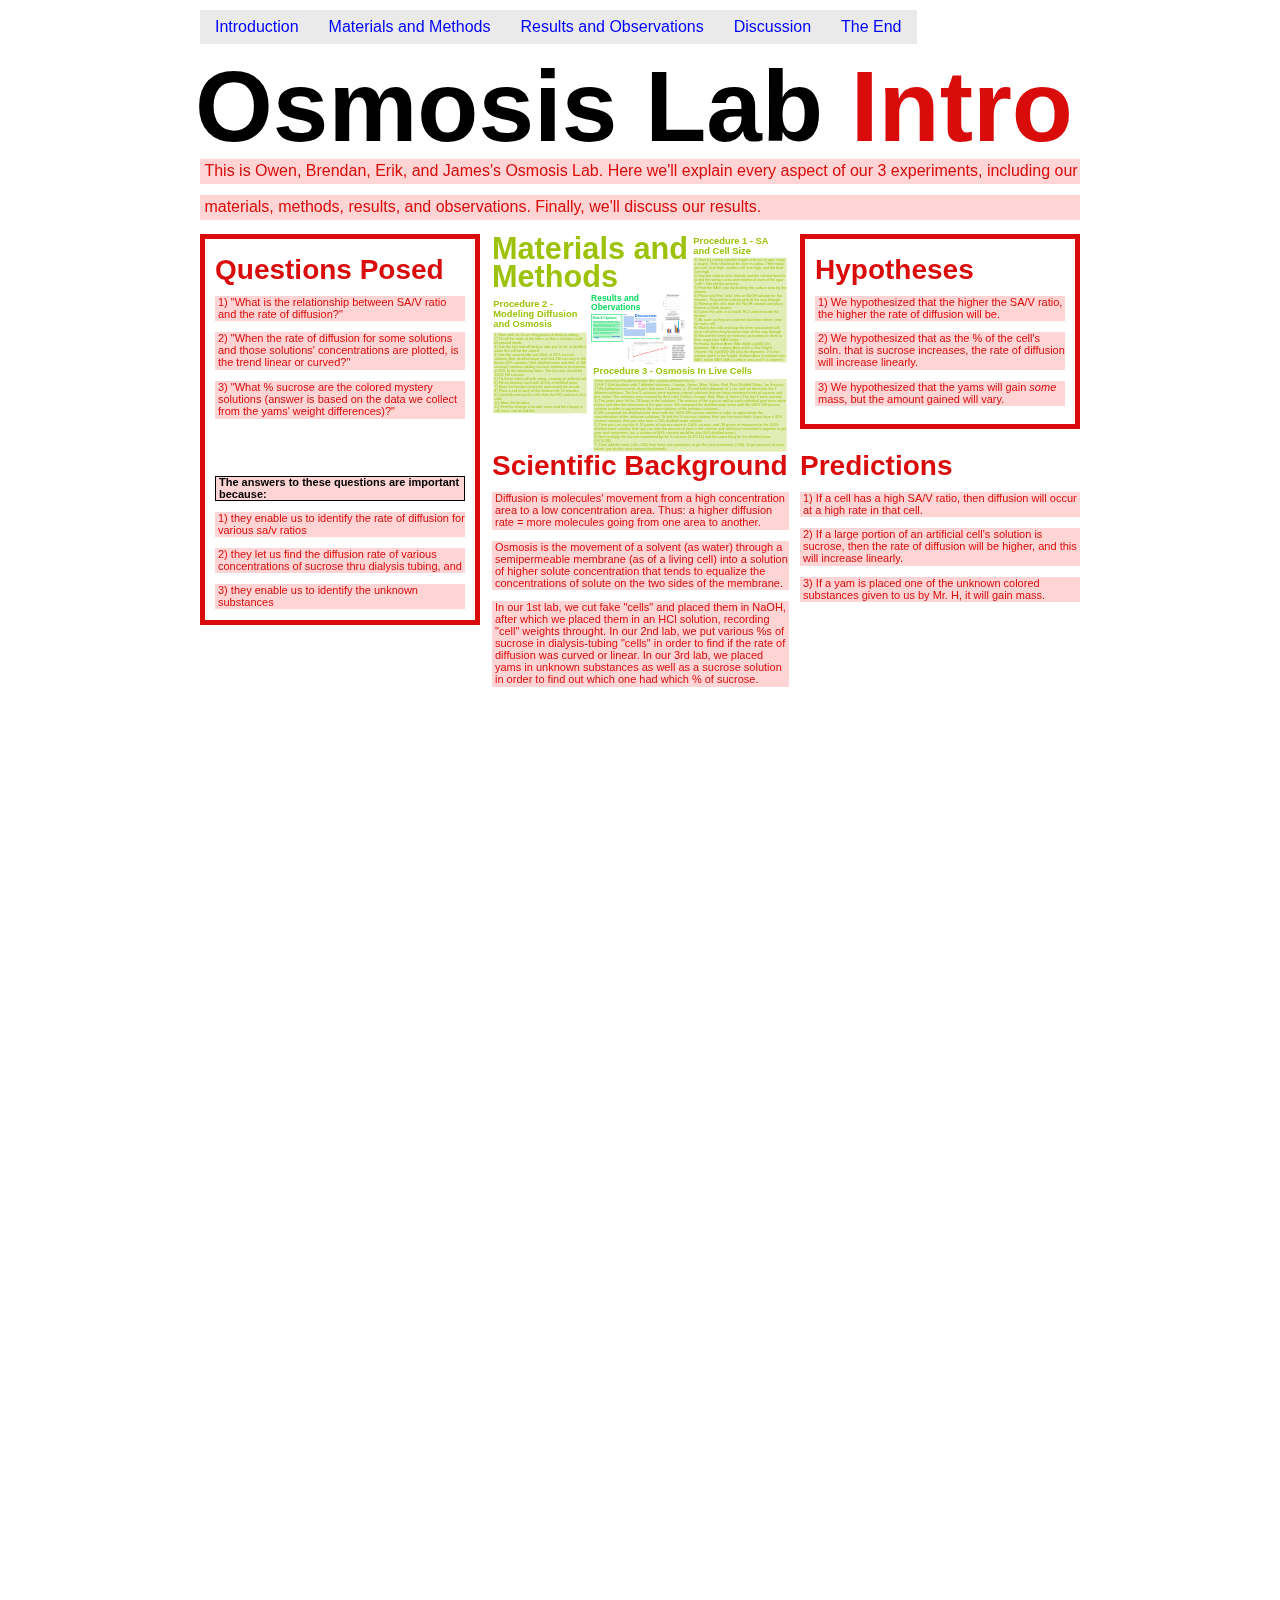
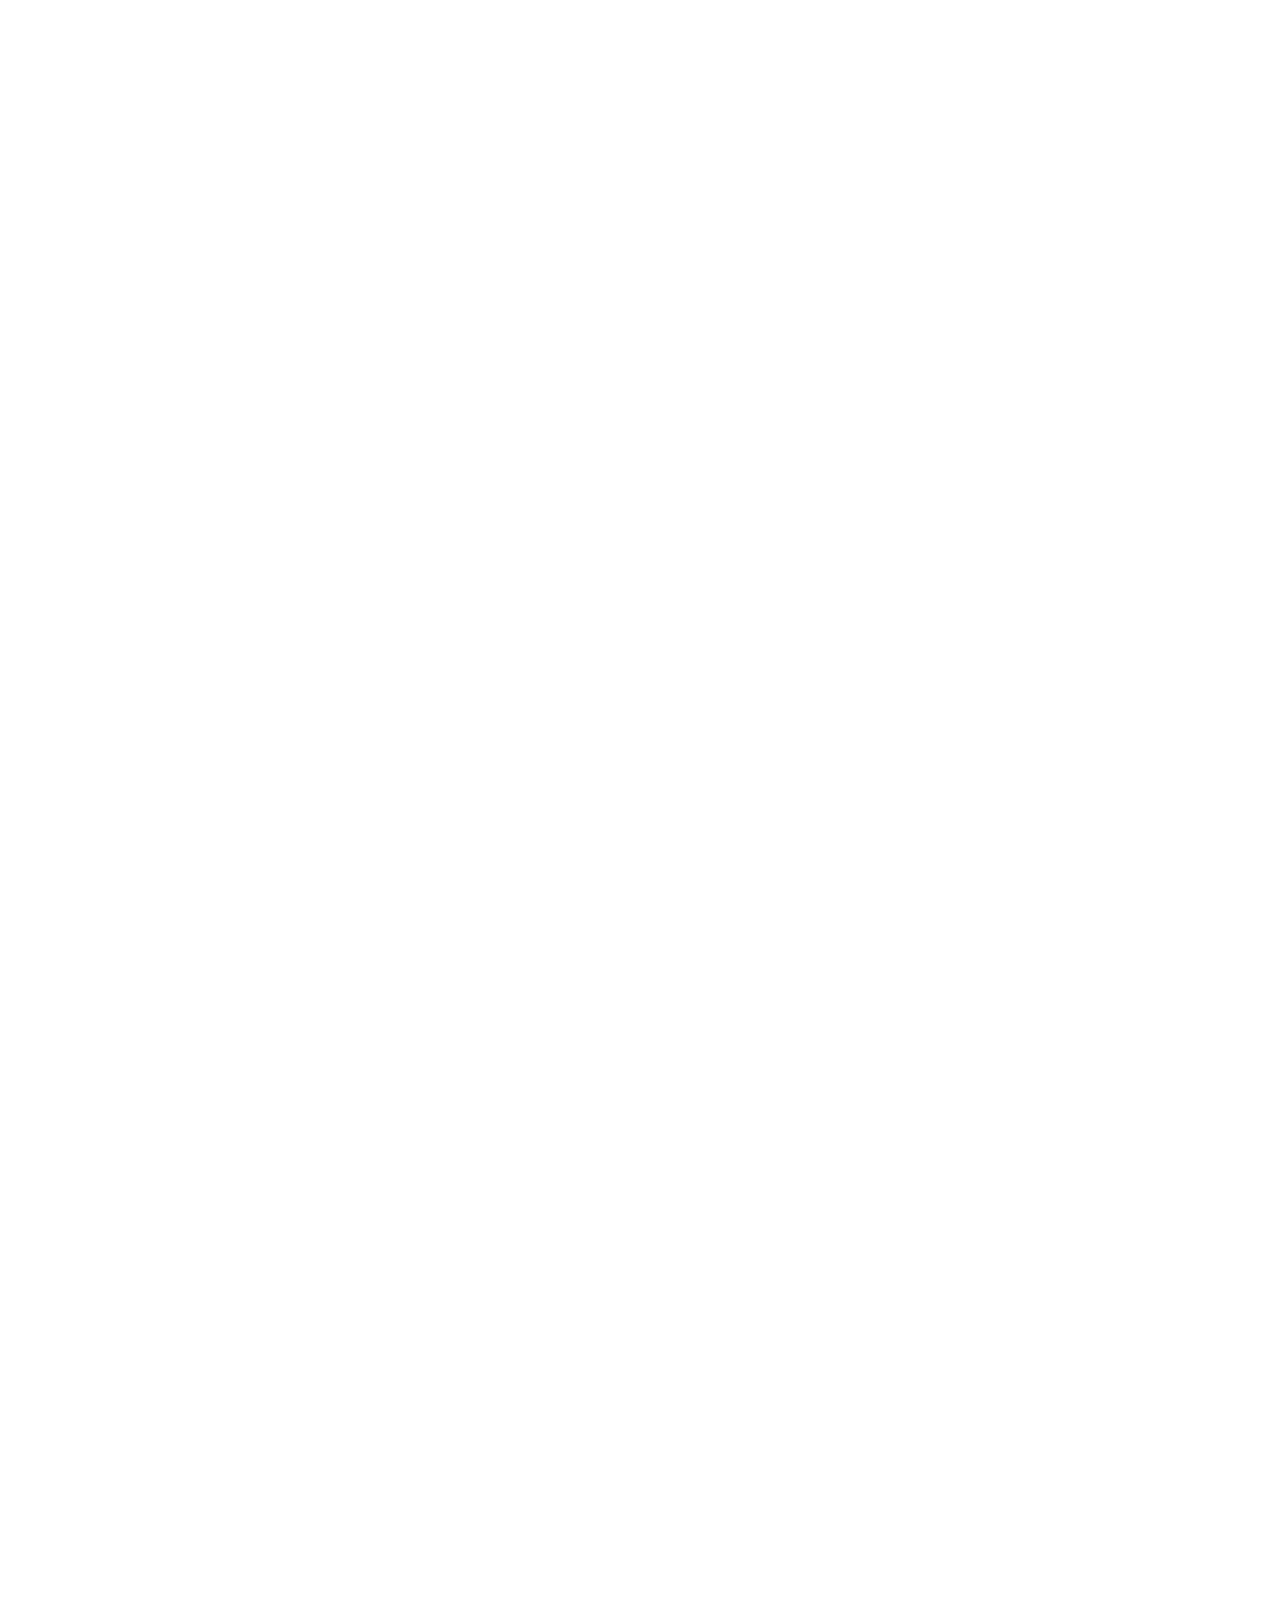
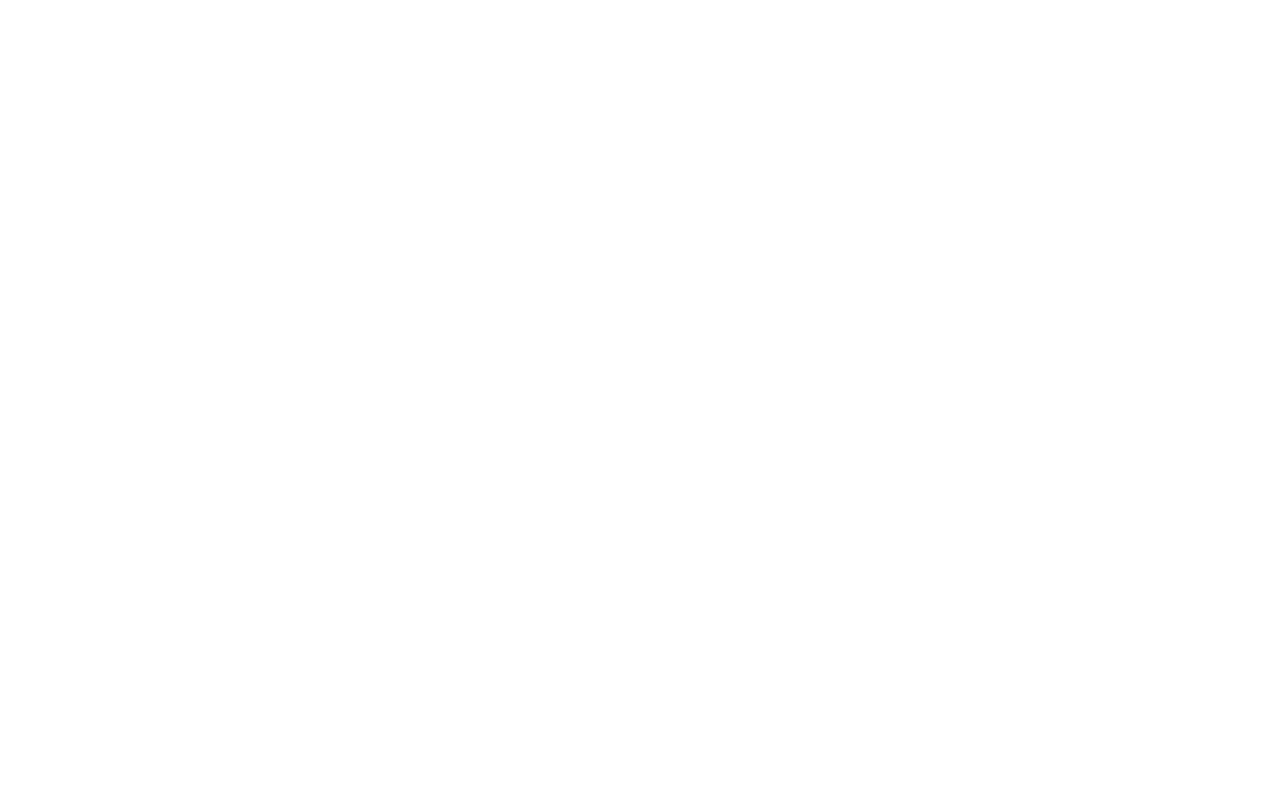
<file: index.html>
<!DOCTYPE html>
<html lang="en">
   <head>
      <meta charset="utf-8" />
      <title>Owen, Erik, James, and Brendan's Osmosis Lab</title>
      <meta name="viewport" content="width=device-width, initial-scale=1.0" />
      <meta name="description" content="" />
      <meta name="author" content="" />
      <link rel="shortcut icon" href="favicon.png">
      <!-- start Mixpanel --><script type="text/javascript">(function(e,b){if(!b.__SV){var a,f,i,g;window.mixpanel=b;a=e.createElement("script");a.type="text/javascript";a.async=!0;a.src=("https:"===e.location.protocol?"https:":"http:")+'//cdn.mxpnl.com/libs/mixpanel-2.2.min.js';f=e.getElementsByTagName("script")[0];f.parentNode.insertBefore(a,f);b._i=[];b.init=function(a,e,d){function f(b,h){var a=h.split(".");2==a.length&&(b=b[a[0]],h=a[1]);b[h]=function(){b.push([h].concat(Array.prototype.slice.call(arguments,0)))}}var c=b;"undefined"!==
typeof d?c=b[d]=[]:d="mixpanel";c.people=c.people||[];c.toString=function(b){var a="mixpanel";"mixpanel"!==d&&(a+="."+d);b||(a+=" (stub)");return a};c.people.toString=function(){return c.toString(1)+".people (stub)"};i="disable track track_pageview track_links track_forms register register_once alias unregister identify name_tag set_config people.set people.increment people.append people.track_charge".split(" ");for(g=0;g<i.length;g++)f(c,i[g]);b._i.push([a,e,d])};b.__SV=1.2}})(document,window.mixpanel||
[]);
mixpanel.init("65f6360c5014d74f7ea1c103a82c63f0");</script><!-- end Mixpanel -->
<script src="//ajax.googleapis.com/ajax/libs/jquery/1.8.0/jquery.min.js" type="text/javascript"></script>
      <style media="screen">
         html {
          font-weight: normal;
         }
         body {
         font-family: Arial, sans-serif;
         margin: 0;
         padding: 0;
         font-weight: 100 !important;
         }
         section, header {
         display: block;
         }
         #container {
         position: relative;
         width: 900px;
         margin: 10px auto;
         }
         section {
         width: 900px;
         height: 540px;
         margin-bottom: 80px;
         position: relative;
         z-index: 1;
         }
         #grid {
         width: 900px;
         height: 540px;
         position: absolute;
         display: none;
         }
         #grid div {
         float: left;
         width: 99px;
         height: 59px;
         border-left: 1px solid #DDD;
         border-bottom: 1px solid #DDD;
         }
         #grid .target {
         width: 300px;
         height: 180px;
         background: hsla( 0, 100%, 50%, 0.2 );
         position: absolute;
         left: 300px;
         top: 180px;
         }
         h1, h2, p {
         margin: 0 0 15px;
         }
         section header {
         padding: 0 10px;
         }
         section h2 {
         font-size: 28px;
         line-height: 30px;
         }
         p {
         background: hsla( 0, 0%, 0%, 0.3 );
         height: 15px;
         }
         .w3, .w6 { 
         position: absolute;
         margin: 0 10px;
         padding-top: 15px;
         }
         .w3 { width: 280px; }
         .w3.box { width: 250px; }
         .h3.box { height: 150px; }
         .h3.box .img { line-height: 150px; }
         .h6.box { height: 315px; }
         .h6.box .img { line-height: 315px; }
         .w6 { width: 580px; }
         .w6.box { width: 550px; }
         .x3 { left: 300px; }
         .x6 { left: 600px; }
         .y3 { top: 180px; }
         .y6 { top: 360px; }
         .box {
         padding-top: 0;
         border: 5px solid;
         padding: 10px;
         }
         .img {
         background: hsla( 0, 0%, 0%, 0.3 );
         color: white;
         text-align: center;
         height: 100%;
         font-size: 100px;
         }
         /* nav */
         #nav {
         padding: 0;
         margin: 0 auto 10px;
         overflow: auto;
         width: 880px;
         position: relative;
         z-index: 100;
         }
         #nav li {
         list-style: none;
         float: left;
         }
         #nav li a {
         text-decoration: none;
         display: block;
         background: #EEF;
         background: hsla( 0, 0%, 90%, 0.85 );
         color: blue;
         padding: 8px 15px;
         }
         #nav li a:hover {
         background: red;
         color: white;
         }
         /* Section-specific layout */
         #level-one h1 {
         font-size: 100px;
         line-height: 105px;
         }
         #level-two header,
         #level-three header,
         #level-four header { padding-top: 0;}
         #level-two h1 {
         line-height: 85px;
         font-size: 92px;
         }
         #level-three header,
         #level-four header { padding: 0;}
         #level-three h1 {
         font-size: 150px;
         line-height: 180px;
         }
         #level-four h1 {
         font-size: 110px;
         line-height: 105px;
         }
         #level-five h1 {
         font-size: 160px;
         line-height: 180px;
         }
         /* Section colors */
         #level-one { color: hsl( 0, 90%, 45% ); }
         #level-one p, #level-one .img { background: rgba(255, 0, 0, 0.17); }
         #level-two { color: hsl( 72, 90%, 40% ); }
         #level-two p, #level-two .img { background: hsla( 72, 90%, 40%, 0.3 ); }
         #level-three { color: hsl( 144, 90%, 45% ); }
         #level-three p, #level-three .img { background: hsla( 144, 90%, 45%, 0.3 ); }
         #level-four { color: hsl( 216, 90%, 45% ); }
         #level-four p, #level-four .img { background: hsla( 216, 90%, 45%, 0.3 ); }
         #level-five { color: hsl( 288, 90%, 45% ); }
         #level-five p, #level-five .img { background: hsla( 288, 90%, 45%, 0.3 ); }
         /* step 2 */
         .csstransforms #content {
         position: absolute;
         width: 900px;
         height: 540px;
         }
         .csstransforms section {
         position: absolute;
         }
         .csstransforms #level-two {
         -webkit-transform: scale(0.3333);
         -moz-transform: scale(0.3333);
         -o-transform: scale(0.3333);
         transform: scale(0.3333);
         }
         .csstransforms #level-three {
         -webkit-transform: scale(0.1111);
         -moz-transform: scale(0.1111);
         -o-transform: scale(0.1111);
         transform: scale(0.1111);
         }
         .csstransforms #level-four {
         -webkit-transform: scale(0.037);
         -moz-transform: scale(0.037);
         -o-transform: scale(0.037);
         transform: scale(0.037);
         }
         .csstransforms #level-five {
         -webkit-transform: scale(0.0123456);
         -moz-transform: scale(0.0123456);
         -o-transform: scale(0.0123456);
         transform: scale(0.0123456);
         }
         /* step 3 */
         /* set arbitrary height on proxy scroller */
         .csstransforms #scroller { height: 4000px; }
         /* prevent content from scrolling */
         .csstransforms #wrap { 
         position: fixed; 
         width: 100%;
         }
         /* step 4 */
         .csstransitions #content.transitions-enabled {
         -webkit-transition: -webkit-transform .3s;
         -moz-transition:    -moz-transform 1s;
         -o-transition:      -o-transform 1s;
         transition:         transform 1s;
         }
         #nav li a.current {
         background: blue;
         color: white;
         }
         p {
          font-size: 11px;
          line-height: 12px;
          padding-left: 3px;
          margin-top: -4px;
          height: 25px;
         }
         .red {
          color: rgb(172, 58, 58);
         }
         h2 {
          margin-top: 6px;
         }
         .ns {
          font-size: 16px;
          line-height: 24px;
          padding-left: 0px;
         }
         .smallheader {
            font-weight: bold !important;
            color: rgb(0, 0, 0);
            border: 1px solid;
            background-color: rgb(255, 255, 255);
            height: 23px;
            line-height: 11.5px;
         }
      </style>
      <script>
         /* Modernizr custom build of 1.7: csstransforms | csstransitions | iepp */
         window.Modernizr=function(a,b,c){function G(){}function F(a,b){var c=a.charAt(0).toUpperCase()+a.substr(1),d=(a+" "+p.join(c+" ")+c).split(" ");return!!E(d,b)}function E(a,b){for(var d in a)if(k[a[d]]!==c&&(!b||b(a[d],j)))return!0}function D(a,b){return(""+a).indexOf(b)!==-1}function C(a,b){return typeof a===b}function B(a,b){return A(o.join(a+";")+(b||""))}function A(a){k.cssText=a}var d="1.7",e={},f=!0,g=b.documentElement,h=b.head||b.getElementsByTagName("head")[0],i="modernizr",j=b.createElement(i),k=j.style,l=b.createElement("input"),m=":)",n=Object.prototype.toString,o=" -webkit- -moz- -o- -ms- -khtml- ".split(" "),p="Webkit Moz O ms Khtml".split(" "),q={svg:"http://www.w3.org/2000/svg"},r={},s={},t={},u=[],v,w=function(a){var c=b.createElement("style"),d=b.createElement("div"),e;c.textContent=a+"{#modernizr{height:3px}}",h.appendChild(c),d.id="modernizr",g.appendChild(d),e=d.offsetHeight===3,c.parentNode.removeChild(c),d.parentNode.removeChild(d);return!!e},x=function(){function d(d,e){e=e||b.createElement(a[d]||"div");var f=(d="on"+d)in e;f||(e.setAttribute||(e=b.createElement("div")),e.setAttribute&&e.removeAttribute&&(e.setAttribute(d,""),f=C(e[d],"function"),C(e[d],c)||(e[d]=c),e.removeAttribute(d))),e=null;return f}var a={select:"input",change:"input",submit:"form",reset:"form",error:"img",load:"img",abort:"img"};return d}(),y=({}).hasOwnProperty,z;C(y,c)||C(y.call,c)?z=function(a,b){return b in a&&C(a.constructor.prototype[b],c)}:z=function(a,b){return y.call(a,b)},r.csstransforms=function(){return!!E(["transformProperty","WebkitTransform","MozTransform","OTransform","msTransform"])},r.csstransitions=function(){return F("transitionProperty")};for(var H in r)z(r,H)&&(v=H.toLowerCase(),e[v]=r[H](),u.push((e[v]?"":"no-")+v));e.input||G(),e.crosswindowmessaging=e.postmessage,e.historymanagement=e.history,e.addTest=function(a,b){a=a.toLowerCase();if(!e[a]){b=!!b(),g.className+=" "+(b?"":"no-")+a,e[a]=b;return e}},A(""),j=l=null,f&&a.attachEvent&&function(){var a=b.createElement("div");a.innerHTML="<elem></elem>";return a.childNodes.length!==1}()&&function(a,b){function p(a,b){var c=-1,d=a.length,e,f=[];while(++c<d)e=a[c],(b=e.media||b)!="screen"&&f.push(p(e.imports,b),e.cssText);return f.join("")}function o(a){var b=-1;while(++b<e)a.createElement(d[b])}var c="abbr|article|aside|audio|canvas|details|figcaption|figure|footer|header|hgroup|mark|meter|nav|output|progress|section|summary|time|video",d=c.split("|"),e=d.length,f=new RegExp("(^|\\s)("+c+")","gi"),g=new RegExp("<(/*)("+c+")","gi"),h=new RegExp("(^|[^\\n]*?\\s)("+c+")([^\\n]*)({[\\n\\w\\W]*?})","gi"),i=b.createDocumentFragment(),j=b.documentElement,k=j.firstChild,l=b.createElement("body"),m=b.createElement("style"),n;o(b),o(i),k.insertBefore(m,k.firstChild),m.media="print",a.attachEvent("onbeforeprint",function(){var a=-1,c=p(b.styleSheets,"all"),k=[],o;n=n||b.body;while((o=h.exec(c))!=null)k.push((o[1]+o[2]+o[3]).replace(f,"$1.iepp_$2")+o[4]);m.styleSheet.cssText=k.join("\n");while(++a<e){var q=b.getElementsByTagName(d[a]),r=q.length,s=-1;while(++s<r)q[s].className.indexOf("iepp_")<0&&(q[s].className+=" iepp_"+d[a])}i.appendChild(n),j.appendChild(l),l.className=n.className,l.innerHTML=n.innerHTML.replace(g,"<$1font")}),a.attachEvent("onafterprint",function(){l.innerHTML="",j.removeChild(l),j.appendChild(n),m.styleSheet.cssText=""})}(a,b),e._enableHTML5=f,e._version=d,g.className=g.className.replace(/\bno-js\b/,"")+" js "+u.join(" ");return e}(this,this.document);
         
         (function(){
         
           // only proceed if CSS transforms are supported
           if ( !Modernizr.csstransforms ) {
             return;
           }
         
           // the constructor that will do all the work
           function Zoomer( content, navLinks ) {
             // keep track of DOM
             this.content = content;
             this.navLinks = navLinks;
         
             // position of vertical scroll
             this.scrolled = 0;
             // zero-based number of sections
             this.levels = 4;
             // height of document
             this.docHeight = document.documentElement.offsetHeight;
             
             this.levelGuide = {
               '#level-one' : 0,
               '#level-two' : 1,
               '#level-three' : 2,
               '#level-four' : 3,
               '#level-five' : 4
             };
             
             // bind Zoomer to scroll event
             window.addEventListener( 'scroll', this, false);
             // bind Zoomer.click to nav item clicks
             for ( var i=0, len = this.navLinks.length; i < len; i++ ) {
               this.navLinks[i].addEventListener( 'click', this, false );
             }
           }
         
           // enables constructor to be used within event listener
           // like obj.addEventListener( eventName, this, false )
           Zoomer.prototype.handleEvent = function( event ) {
             if ( this[event.type] ) {
               this[event.type](event);
             }
           };
         
           // triggered every time window scrolls
           Zoomer.prototype.scroll = function( event ) {
             // normalize scroll value from 0 to 1
             this.scrolled = window.scrollY / ( this.docHeight - window.innerHeight );
         
             var scale = Math.pow( 3, this.scrolled * this.levels ),
                 transformValue = 'scale('+scale+')';
         
             this.content.style.WebkitTransform = transformValue;
             this.content.style.MozTransform = transformValue;
             this.content.style.OTransform = transformValue;
             this.content.style.transform = transformValue;
             
             // change current selection on nav
             this.currentLevel = Math.round( this.scrolled * this.levels );
         
             if ( this.currentLevel !== this.previousLevel ) {
               // remove previous currentNavItem
               if ( this.currentNavLink ) {
                 this.currentNavLink.className = '';
               }
               // select new currentNavItem
               this.currentNavLink = this.navLinks[ this.currentLevel ];
               this.currentNavLink.className = 'current';
               this.previousLevel = this.currentLevel;
             }
           };
           
           // triggered on nav click
           Zoomer.prototype.click = function( event ) {
             //  get scroll based on href of clicked nav item
             var hash = event.target.hash || event.target.parentNode.hash;
             
             if ( Modernizr.csstransitions ) {
               this.content.className = 'transitions-enabled';
               this.content.addEventListener( 'webkitTransitionEnd', this, false );
               this.content.addEventListener( 'oTransitionEnd', this, false );
               this.content.addEventListener( 'transitionend', this, false );
             }
             
             this.scrollFromHash( hash );
             event.preventDefault();
           };
           
           Zoomer.prototype.scrollFromHash = function( hash ) {
             var targetLevel = this.levelGuide[ hash ];
             // proceed only if hash matches a level
             if ( targetLevel === undefined ) {
               return;
             }
             var scrollY = targetLevel / this.levels;
             // adjust for scrollable height
             scrollY = scrollY * ( this.docHeight - window.innerHeight );
             // set hash in location URL
             window.location.hash = hash;
             // set scroll position, Zoomer.scroll will take care of the rest
             window.scrollTo( 0, scrollY );
           };
           
           Zoomer.prototype.webkitTransitionEnd = function( event ) {
             this.transitionEnded( event );
           };
           Zoomer.prototype.transitionend = function( event ) {
             this.transitionEnded( event );
           };
           Zoomer.prototype.oTransitionEnd = function( event ) {
             this.transitionEnded( event );
           };
         
           // disables transition after nav click
           Zoomer.prototype.transitionEnded = function( event ) {
             this.content.className = '';
             this.content.removeEventListener( 'webkitTransitionEnd', this, false );
             this.content.removeEventListener( 'transitionend', this, false );
             this.content.removeEventListener( 'oTransitionEnd', this, false );
           };
         
           function init() {
             var content = document.getElementById('content'),
                 navLinks = document.querySelectorAll('#nav a'),
                 // init Zoomer constructor
                 ZUI = new Zoomer( content, navLinks );
         
         
             // scroll/zoom to hash if available 
             function scrollToHash() {
               if ( window.location.hash ) {
                 ZUI.scrollFromHash( window.location.hash );
               }
             }
             window.addEventListener( 'load', scrollToHash, false );
         
           }
         
           window.addEventListener( 'DOMContentLoaded', init, false );
         
         })();
      </script>
   </head>
   <body>
      <div id="wrap">
         <div id="container">
            <ul id="nav">
               <li><a href="#level-one">Introduction</a></li>
               <li><a href="#level-two">Materials and Methods</a></li>
               <li><a href="#level-three">Results and Observations</a></li>
               <li><a href="#level-four">Discussion</a></li>
               <li><a href="#level-five">The End</a></li>
            </ul>
            <div id="content">
               <div id="grid">
                  <div class="target"></div>
               </div>
               <section id="level-one">
                  <header>
                     <h1 style="margin-left: -5px;"><div style="color:black; display: inline;">Osmosis Lab</div> Intro</h1>
                     <p class="ns" style="margin-top: -15px;">&nbsp;This is Owen, Brendan, Erik, and James's Osmosis Lab. Here we'll explain every aspect of our 3 experiments, including our</p>
                     <p class="ns">&nbsp;materials, methods, results, and observations. Finally, we'll discuss our results. </p>
                  </header>
                  <div class="box w3 y3" style="height: 361px;">
                     <h2>Questions Posed</h2>
                     <p style="">1) "What is the relationship between SA/V ratio and the rate of diffusion?"</p>
                     <p style="height: 38px;">2) "When the rate of diffusion for some solutions and those solutions' concentrations are plotted, is the trend linear or curved?"</p>
                     <p style="
    height: 38px;
">3) "What % sucrose are the colored mystery solutions (answer is based on the data we collect from the yams' weight differences)?"</p>
                     <p style="background: none; height: 35px;"></p>
                     <p class="smallheader">The answers to these questions are important because:</p>
                     <p>1) they enable us to identify the rate of diffusion for various sa/v ratios</p>
                     <p>2) they let us find the diffusion rate of various concentrations of sucrose thru dialysis tubing, and</p>
                     <p>3) they enable us to identify the unknown substances </p>
                  </div>
                  <div class="w3 x3 y6" style="
    margin-left: 2px;
    width: 297px;
">
                     <h2 style="margin-top: 22px;">Scientific Background</h2> 
                     <p style="
    height: 38px;
">Diffusion is molecules' movement from a high concentration area to a low concentration area. Thus: a higher diffusion rate = more molecules going from one area to another.</p>
                     
                     
                     <p style="
    height: 49px;
">Osmosis is the movement of a solvent (as water) through a semipermeable membrane (as of a living cell) into a solution of higher solute concentration that tends to equalize the concentrations of solute on the two sides of the membrane.</p><p style="
    height: 86px;
">In our 1st lab, we cut fake "cells" and placed them in NaOH, after which we placed them in an HCl solution, recording "cell" weights throught. In our 2nd lab, we put various %s of sucrose in dialysis-tubing "cells" in order to find if the rate of diffusion was curved or linear. In our 3rd lab, we placed yams in unknown substances as well as a sucrose solution in order to find out which one had which % of sucrose.</p>
                  </div>
                  <div class="box w3 h3 y3 x6" style="height: 165px;">
                     <h2>Hypotheses</h2>
                     <p>1) We hypothesized that the higher the SA/V ratio, the higher the rate of diffusion will be.</p>
                     <p style="height: 38px;">2) We hypothesized that as the % of the cell's soln. that is sucrose increases, the rate of diffusion will increase linearly.</p>
                     <p>3) We hypothesized that the yams will gain <i>some</i> mass, but the amount gained will vary.</p>                  
                  </div>
<div class="w3 h3 y6 x6" style="height: 165px;margin-top: 16px;"><h2>Predictions</h2><p style="
">1) If a cell has a high SA/V ratio, then diffusion will occur at a high rate in that cell.</p><p style="
    height: 38px;
">2) If a large portion of an artificial cell's solution is sucrose, then the rate of diffusion will be higher, and this will increase linearly.</p><p>3) If a yam is placed one of the unknown colored substances given to us by Mr. H, it will gain mass.</p>
</div>
               </section>
               <section id="level-two">
                  <header class="w6">
                     <h1 style="margin-left: -14px;">Materials and Methods</h1>
                  </header>
                  <div class="w3 x6" style="margin-top: -22px;">
                     <h2 style="margin-top: 12px; margin-bottom: 10px;">Procedure 1 - SA and Cell Size</h2>
                     <p style="height: 314px;">
1) Start by cutting variable length cells out of agar using a scapel. They should all be .5cm in radius. Then make one cell .5cm high, another cell 1cm high, and the third 2cm high.
<br>2) Use the surface area formula and the volume formula to find the surface area and volume of each of the agar “cells”. Record the answers. 
<br>3) Find the SA/V ratio by dividing the surface area by the volume. 
<br>4) Place all of the “cells” into an NaOH solution for five minutes. They will be a deep pink all the way through. 
<br>5) Remove the cells from the NaOH solution and place them in a 50mL beaker
<br>6) Cover the cells in a 1mol/L HCl solution inside the beaker
<br>7) As soon as they are covered start three timers (one for each cell) 
<br>8) Watch the cells and stop the timer associated with each cell when they become clear all the way through 
<br>9) Record the times (in min/sec) and compare them to their respective SA/V ratios. 

<br><b>Formulas</b> 
Surface Area:
 SA= d(pi)h+(pi(d)) (d is diameter, SA is surface Area and h is the height)
Volume:
V= ((pi(d/2))^2)h (d is the diameter, V is the volume and h is the height. 
Surface Area to volume ratio 
SA/V ratio= SA/V (SA is surface area and V is volume) </p>
                  </div>
                  <div class="w3 y3" style="margin-top: -6px;">
                     <h2>Procedure 2 - Modeling Diffusion and Osmosis</h2>
                     <p style=" height: 242px;">
1) Start with six 20-cm long pieces of dialysis tubing 
<br>2) Tie off the ends of the tubes so that a solution could be poured inside
<br>3) Into the first tied off dialysis tube put 10 mL of distilled water this will be the control 
<br>4) Into the second tube put 10mL of 20% sucrose solution (8mL distilled water and 2mL 1M sucrose) in the third a 40% solution ( 6mL distilled water and 4mL of 1M sucrose) continue adding sucrose solution in increments of 20% to the remaining tubes. The last one should be 100% 1M sucrose. 
<br>5) Tie these tubes off with string, creating an artificial cell
<br>6) Fill six  beakers each with 40 mL of distilled water 
<br>7) Mass the beakers and cells and record the results 
<br>8) Place a cell in each of the beakers for 15 minutes 
<br>9) Carefully remove the cells from the HCl and mass the cells
<br>10) Mass the beakers
<br>11) Find the change in beaker mass and the change in cell mass and record this 
</p>
                  </div>
                  <div class="w6 x3 y6 h3" style="margin-top: 45px;">
                     <h2 style="
    margin-top: -24px;
    margin-bottom: 13px;
">Procedure 3 - Osmosis In Live Cells</h2>
                     <p style="height: 218px;">Yams served as the plant tissues (the solution diffused into it).
<br>1) Fill 7 50ml beakers with 7 different solutions - Orange, Green, Blue, Yellow, Red, Pure Distilled Water, 1m Sucrose
<br>2) We hollowed out cores of yam that were 1.5 grams +/-.15  and had a diameter of 1 cm. and set them into the 7 different solutions.
The first 5 solutions were mystery colored solutions that we knew contained a mix of sucrose and dist. water. The solutions were marked by their color (Yellow, Orange, Red, Blue, &amp; Green.)
The last 2 were controls.
<br>3) The yams were left for 23 hours in the solutions. The masses of the cups as well as each individual yam were taken before and after the immersion of the yam cores.
We compared the distilled water times with the 100% 1M sucrose solution in order to approximate the concentrations of the unknown solutions.
<br>
4) We compared the distilled water times with the 100% 1M sucrose solution in order to approximate the concentrations of the unknown solutions. 
To find the % sucrose solution, then you first must think: if you have a 30% sucrose solution, then you also have a 70% distilled water solution. 
<br>5) Then you can say that if .15 grams of sucrose move in 100% sucrose, and .39 grams of movement in the 100% distilled water solution, then you can take the percent of each in the solution and add those movements together to get your total movement. (ex. a solution of 40% sucrose would be also  60% distilled water.)
<br>6) Next multiply the sucrose movement by the % sucrose (0.4*0.15) and the same thing for the distilled water (0.6*0.39). 
<br>7) Then add the totals (.06+.234) from these two operations to get the total movement (.294). To get percents of each solute, you do this exact process backwards. </p>
                  </div>
               </section>
               <section id="level-three">
                  <header class="w6">
                     <h1 style="font-size: 76px; line-height: 83px; margin-top: -4px;">Results and Obervations</h1>
                  </header>
                  <div class="w3 x6" style="margin-top: -16px;height: 196px;">
                     
                     
                     
                     
                     <img src="chart1.png" style="
    height: 100%;
    margin-left: auto;
    margin-right: auto;
    display: block;
">
                  </div>
                  <div class="w6 x3 y6" style="
    height: 211px;
">
                     <h2 style="
    font-size: 19px;
">Our 3 Graphs (1=top, 3=mid, 2=btm)</h2>
                     
                     
                     
                     
                     
                     <img src="chart2.png" style="
    height: 100%;
    margin-left: auto;
    margin-right: auto;
    display: block;
">
                  </div>
                  <div class="box w3 y3 h6" style="height: 218px;">
                     <h2>Data &amp; Captions</h2>
                     <p style="
    height: 158px;
">It appears that the only lab without an outlying data point is the last lab. In the first lab, it appears that the second data point is off. In the second lab, it appears that the first data point is off. We corrected this in the second graph but not in the first. If all these data points are corrected, it appears that the first graph is trending downward linearly, that the second graph shows an upward linear trend, and that the third graph shows an increase in mass for all the yams.<br><br>You can view our data tables here: <a href="data1.html">table 1</a>, <a href="data2.html">table 2</a>, and <a href="data3.html">table 3</a>.</p>
                  </div>
                  <div class="w3 x6 y3 h3" style="height: 216px;border: 0px;">
                     <img src="chart3.png" style="
    margin-top: 10px;
    height: 100%;
    margin-left: auto;
    margin-right: auto;
    display: block;
">
                  </div>
               </section>
<section id="level-four">
                  <header class="x3 w6">
                     <h1>Discussion</h1>
                     <p></p>
                     <p></p>
                  </header>
                  
                  <div class="w3" style="
    margin-top: -8px;
">
                     <h2>Lab 1</h2>
                     <p style="
    height: 303px;
">The relationship between the SA/V ratio of an artificial cell and its rate of diffusion is that as the surface area to volume ratio becomes smaller, the rate of diffusion decreases. <br><br>However, this isn’t demonstrated clearly in our lab due to an unforeseen variable. That variable is the time our cells spent soaking in the bath of NaOH. The time spent in NaOH was vastly different for each cell. This creates an outlier in the data, making our 2nd cell take 23 min 36 seconds to diffuse completely, while the other two cells took 5 min and and 5 min 45 sec. <br><br>This is a rather big problem. Yet, if you go by logic alone, you can see that as the sa/v ratio decreases the rate of diffusion decreases. The reason that this would be is that if there is more sq. cm. of surface area to each cubic cm of volume, each square cm of surface area would only be "responsible" for the diffusion into a smaller area inside the cell. <br><br>The way to improve this procedure would be to redo the cell soaking time, making sure the time spent in the NaOH bath was equal between the cells.</p>
                  </div>
                  <div class="w3 y3 x6" style="
    margin-top: -11px;
">
                     <h2>Lab 2</h2>
                     <p style="
    height: 278px;
">The rate of diffusion is linear due to the fact that as the concentration of the solute decreases, the amount of solute that diffuses in a given time through the dialysis tubing decreases linearly. This is known as a direct relationship. For example, when a linear trendline is placed upon the graph, it is the closest trendline to the actual data. Also, the increments between our percentage of solute (0, 20, 40% etc.) solutions is regular, and the increments between the amount of change in the cell is also regular (about a 0.15 gram change) which agains proves the line linear. However, there was an error in our data that will be addressed below. This lab could have been improved by a better monitoring of how the dialysis tubing was tied off to form the cell to prevent cell failure, and the amount of liquid in the cells should have been measured better

Errors- The third data point (40% sucrose solution) was extremely inaccurate due to a spill resulting in a 6 gram change in the beaker weight, which is extremely out of line with the rest of the data points. This is approximately an 11% loss of solution, which can not merely be explained by evaporation. The data point is an outlier.  we replaced it by averaging the two data points next to it on the graph.</p>
                  </div>
                  <div class="w6 y6" style="margin-top: -10px;">
                     <h2 style="
">Lab 3</h2><p style="
    height: 182px;
">There were 5 mystery solutions containing a mix of sucrose and water, and two solutions used as control/comparing variables. We determined that the Yellow mix was 50% sucrose, the Orange was almost entirely sucrose (95%), the Blue was 70%, the Green 15%, and the distilled water obviously 0%. These should be correct due to the fact that they meet the requirements of the formula for obtaining the solution concentration. (ex. Green is 15%, and that goes through the formula stated in the methods and the formula says the green should have moved 0.345, which is extremely close to the 0.35 that it did move) In analyzing these results, however, the orange data point must be excluded because it is theoretically impossible to get according to our process. The differences in mass of the different beakers were probably partially due to the different percent sucrose in each solution.
<br><b>Errors</b>
<br>-Each cup lost about .5 grams of total mass after 24 hours due to evaporation
<br>-The change in yam mass for the orange solution was because of imprecise measuring of the solution into our beakers, distorting the data.
<br><b>Improve</b>
<br>We should have been more careful in our measurements. Instead of directly pouring from an imprecise beaker, we should have used an accurate, precise graduated cylinder, reducing the chance of significant human error.</p>
                  </div>
               </section>
               <section id="level-five">
                  <header>
                     <h1 style="font-size: 153px; margin-right: -24px;">The End</h1>
                  </header>
                  <div class="w3 y6 x3">
                     <h2>Site Inspiration</h2>
                     <p>nclud &amp; @desandro</p>
                     <p>.net magazine</p>
                     <p>Google</p>
                     <p>Swiss design</p>
                     <p>Metro principles</p>
                  </div>
                  <div class="w3 y3 x6">
                     <h2>Credits</h2>
                     <p>Owen: created website, intro, data tables, &amp; graphs</p>
                     <p>Erik: worked on data table, discussion, &amp; intro</p>
                     <p>James: worked on materials and methods, data table, etc.</p>
                     <p>Brendan: worked on discussion, data table</p>
                     <p>MIT licensed &amp; <a onclick="mixpanel.track('osilink')" href="http://opensource.org/">open-source</a>.</p>
                  </div>
                  <div class="box w3 h3 y3 x3">
                     <div class="img">☆</div>
                  </div>
                  <div style="margin-top: 62px; height: 139px;" class="box w3 h3 y6 x6">
                     <div class="img">☆</div>
                  </div>
               </section>
            </div>
            <!-- #content -->
         </div>
         <!-- #container -->
      </div>
      <!-- #wrap -->
      <div id="scroller"></div>
      <script type="text/javascript">
      alert("Hello and welcome to our osmosis lab!");
      alert("You can scroll down to zoom in. This is called parallax-zoom scrolling.");
      alert("When we refer to labs 1, 2, and 3, lab 1 means our first lab - where we cut artificial 'cells'.");
      alert("Lab 2 means our second lab - where we tested, again creating artifial cells, this time with dialysis tubing & sucrose.");
      alert("Lab 3 means our third lab - where we noted the Masses of Yams in Grams Before and After Being Soaked in Various Known and Unknown Substances.");
   $(document).ready(function() { 
$.getJSON("http://jsonip.appspot.com?callback=?",
    function(data){ ip=data.ip.toString();
      console.log(ip);
       mixpanel.track("pageload", {"ipaddr": ip.toString()});
  });
    }); 
</script>
   </body>
</html>
</file>
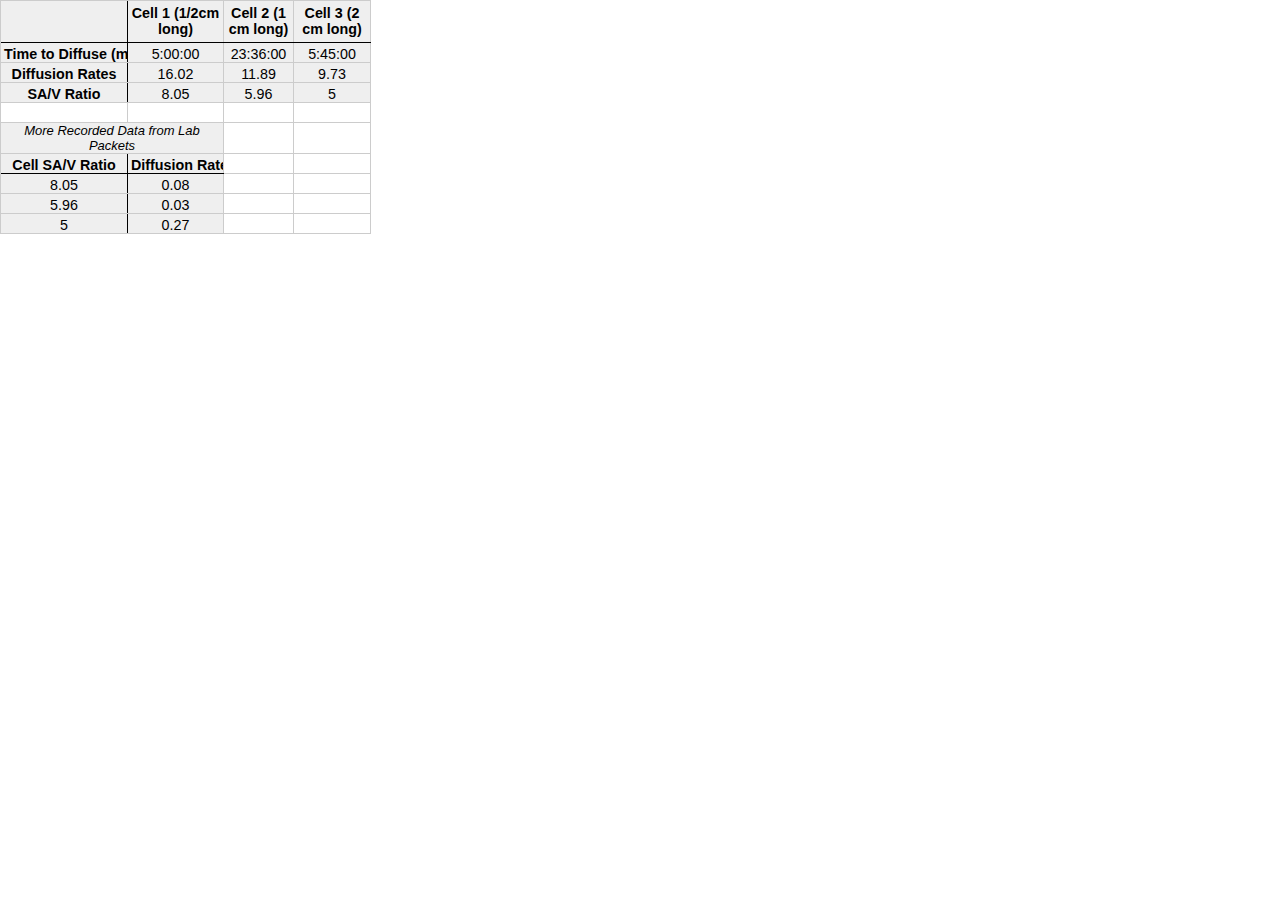
<file: data1.html>
<!DOCTYPE html>
<html><head><title>Lab 1</title><meta http-equiv="content-type" content="text/html; charset=UTF-8" /><meta http-equiv="X-UA-Compatible" content="IE=8;IE=9;chrome=1;" /><meta name='lsq' content='25'/><meta name='trixrows' content='40'/><meta name='trixr1' content='0'/><meta name='trixr2' content='10'/><meta name='trixdiv' content='20'/><meta name='trixcnt' content='1'/><meta name='trixlast' content='10'/><link rel=stylesheet href="spreadsheet.css" type="text/css"><style>html {overflow:visible};</style></head><body style='border:0px;margin:0px'><style>.tblGenFixed td {padding:0 3px;overflow:hidden;white-space:normal;letter-spacing:0;word-spacing:0;background-color:#fff;z-index:1;border-top:0px none;border-left:0px none;border-bottom:1px solid #CCC;border-right:1px solid #CCC;} .dn {display:none} .tblGenFixed td.s0 {background-color:#efefef;font-family:calibri,arial,sans,sans-serif;font-size:110.0%;font-weight:bold;font-style:normal;color:#000000;text-decoration:none;text-align:center;vertical-align:middle;direction:Context;white-space:normal;overflow:hidden;border-top:1px solid #CCC;border-right:1px solid #000000;border-bottom:1px solid #000000;border-left:1px solid #CCC;} .tblGenFixed td.s2 {background-color:#efefef;font-family:calibri,arial,sans,sans-serif;font-size:110.0%;font-weight:bold;font-style:normal;color:#000000;text-decoration:none;text-align:center;vertical-align:middle;direction:auto-ltr;white-space:normal;overflow:hidden;border-top:1px solid #CCC;border-right:;border-bottom:1px solid #000000;} .tblGenFixed td.s1 {background-color:#efefef;font-family:calibri,arial,sans,sans-serif;font-size:110.0%;font-weight:bold;font-style:normal;color:#000000;text-decoration:none;text-align:center;vertical-align:middle;direction:auto-ltr;white-space:normal;overflow:hidden;border-top:1px solid #CCC;border-right:;border-bottom:1px solid #000000;} .tblGenFixed td.s9 {background-color:white;font-family:calibri,arial,sans,sans-serif;font-size:110.0%;font-weight:normal;font-style:normal;color:#000000;text-decoration:none;text-align:center;vertical-align:bottom;direction:Context;white-space:nowrap;overflow:hidden;border-right:;border-bottom:;border-left:1px solid #CCC;} .tblGenFixed td.s12 {background-color:#efefef;font-family:calibri,arial,sans,sans-serif;font-size:110.0%;font-weight:bold;font-style:normal;color:#000000;text-decoration:none;text-align:center;vertical-align:bottom;direction:auto-ltr;white-space:nowrap;overflow:hidden;border-right:1px solid #000000;border-bottom:1px solid #000000;border-left:1px solid #CCC;} .tblGenFixed td.s13 {background-color:#efefef;font-family:calibri,arial,sans,sans-serif;font-size:110.0%;font-weight:bold;font-style:normal;color:#000000;text-decoration:none;text-align:center;vertical-align:bottom;direction:auto-ltr;white-space:nowrap;overflow:hidden;border-right:;border-bottom:1px solid #000000;} .tblGenFixed td.s7 {background-color:#efefef;font-family:calibri,arial,sans,sans-serif;font-size:110.0%;font-weight:normal;font-style:normal;color:#000000;text-decoration:none;text-align:center;vertical-align:bottom;direction:Context;white-space:nowrap;overflow:hidden;border-right:;border-bottom:;} .tblGenFixed td.s14 {background-color:#efefef;font-family:calibri,arial,sans,sans-serif;font-size:110.0%;font-weight:normal;font-style:normal;color:#000000;text-decoration:none;text-align:center;vertical-align:bottom;direction:Context;white-space:nowrap;overflow:hidden;border-right:1px solid #000000;border-bottom:;border-left:1px solid #CCC;} .tblGenFixed td.s8 {background-color:#efefef;font-family:calibri,arial,sans,sans-serif;font-size:110.0%;font-weight:normal;font-style:normal;color:#000000;text-decoration:none;text-align:center;vertical-align:bottom;direction:Context;white-space:nowrap;overflow:hidden;border-right:;border-bottom:;} .tblGenFixed td.s15 {background-color:#efefef;font-family:calibri,arial,sans,sans-serif;font-size:110.0%;font-weight:normal;font-style:normal;color:#000000;text-decoration:none;text-align:center;vertical-align:bottom;direction:Context;white-space:nowrap;overflow:hidden;border-right:1px solid #000000;border-bottom:;border-left:1px solid #CCC;} .tblGenFixed td.s5 {background-color:#efefef;font-family:calibri,arial,sans,sans-serif;font-size:110.0%;font-weight:normal;font-style:normal;color:#000000;text-decoration:none;text-align:center;vertical-align:bottom;direction:Context;white-space:nowrap;overflow:hidden;border-right:;border-bottom:;} .tblGenFixed td.s6 {background-color:#efefef;font-family:calibri,arial,sans,sans-serif;font-size:110.0%;font-weight:bold;font-style:normal;color:#000000;text-decoration:none;text-align:center;vertical-align:bottom;direction:auto-ltr;white-space:nowrap;overflow:hidden;border-right:1px solid #000000;border-bottom:;border-left:1px solid #CCC;} .tblGenFixed td.s10 {background-color:white;font-family:calibri,arial,sans,sans-serif;font-size:110.0%;font-weight:normal;font-style:normal;color:#000000;text-decoration:none;text-align:center;vertical-align:bottom;direction:Context;white-space:nowrap;overflow:hidden;border-right:;border-bottom:;} .tblGenFixed td.s3 {background-color:#efefef;font-family:calibri,arial,sans,sans-serif;font-size:110.0%;font-weight:bold;font-style:normal;color:#000000;text-decoration:none;text-align:center;vertical-align:bottom;direction:auto-ltr;white-space:nowrap;overflow:hidden;border-right:1px solid #000000;border-bottom:;border-left:1px solid #CCC;} .tblGenFixed td.s11 {background-color:#efefef;font-family:arial,sans,sans-serif;font-size:100.0%;font-weight:normal;font-style:italic;color:#000000;text-decoration:none;text-align:center;vertical-align:bottom;direction:auto-ltr;white-space:normal;overflow:hidden;border-right:;border-bottom:;border-left:1px solid #CCC;} .tblGenFixed td.s4 {background-color:#efefef;font-family:calibri,arial,sans,sans-serif;font-size:110.0%;font-weight:normal;font-style:normal;color:#000000;text-decoration:none;text-align:center;vertical-align:bottom;direction:Context;white-space:nowrap;overflow:hidden;border-right:;border-bottom:;} </style><table dir='ltr' border=0 cellpadding=0 cellspacing=0 class='tblGenFixed' id='tblMain'><tr class='rShim'><td class='rShim' style='width:0;'><td class='rShim' style='width:126px;'><td class='rShim' style='width:95px;'><td class='rShim' style='width:69px;'><td class='rShim' style='width:76px;'><tr dir='ltr'><td class=hd><p style='height:41px;'>.</td><td  class='s0'><td  dir='ltr' class='s1'>Cell 1 (1/2cm long)<td  dir='ltr' class='s2'>Cell 2 (1 cm long)<td  dir='ltr' class='s2'>Cell 3 (2 cm long)</tr><tr dir='ltr'><td class=hd><p style='height:19px;'>.</td><td  dir='ltr' class='s3'>Time to Diffuse (min)<td  class='s4'>5:00:00<td  class='s5'>23:36:00<td  class='s5'>5:45:00</tr><tr dir='ltr'><td class=hd><p style='height:19px;'>.</td><td  dir='ltr' class='s6'>Diffusion Rates<td  class='s7'>16.02<td  class='s8'>11.89<td  class='s8'>9.73</tr><tr dir='ltr'><td class=hd><p style='height:19px;'>.</td><td  dir='ltr' class='s6'>SA/V Ratio<td  class='s7'>8.05<td  class='s8'>5.96<td  class='s8'>5</tr><tr dir='ltr'><td class=hd><p style='height:19px;'>.</td><td  class='s9'><td  class='s10'><td  class='s10'><td  class='s10'></tr><tr dir='ltr'><td class=hd><p style='height:19px;'>.</td><td  colspan=2 dir='ltr' class='s11'>More Recorded Data from Lab Packets<td style='display:none;'><td  class='s10'><td  class='s10'></tr><tr dir='ltr'><td class=hd><p style='height:19px;'>.</td><td  dir='ltr' class='s12'>Cell SA/V Ratio<td  dir='ltr' class='s13'>Diffusion Rates<td  class='s10'><td  class='s10'></tr><tr dir='ltr'><td class=hd><p style='height:19px;'>.</td><td  class='s14'>8.05<td  class='s4'>0.08<td  class='s10'><td  class='s10'></tr><tr dir='ltr'><td class=hd><p style='height:19px;'>.</td><td  class='s15'>5.96<td  class='s7'>0.03<td  class='s10'><td  class='s10'></tr><tr dir='ltr'><td class=hd><p style='height:19px;'>.</td><td  class='s15'>5<td  class='s7'>0.27<td  class='s10'><td  class='s10'></tr></table></body></html>
</file>
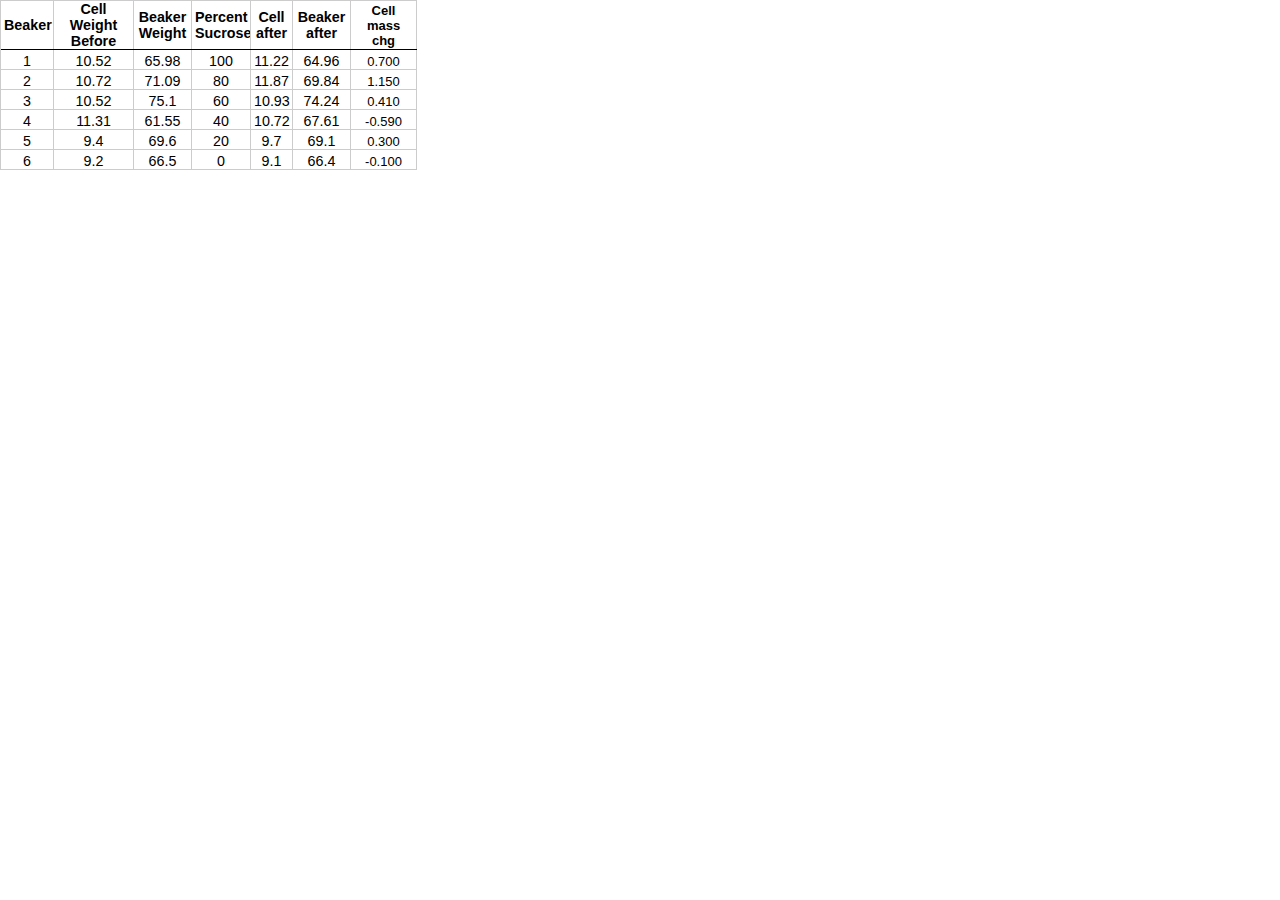
<file: data2.html>
<!DOCTYPE html>
<html><head><title>Lab 2</title><meta http-equiv="content-type" content="text/html; charset=UTF-8" /><meta http-equiv="X-UA-Compatible" content="IE=8;IE=9;chrome=1;" /><meta name='lsq' content='119'/><meta name='trixrows' content='44'/><meta name='trixr1' content='0'/><meta name='trixr2' content='7'/><meta name='trixdiv' content='20'/><meta name='trixcnt' content='1'/><meta name='trixlast' content='7'/><link rel=stylesheet href="spreadsheet.css" type="text/css"><style>html {overflow:visible};</style></head><body style='border:0px;margin:0px'><style>.tblGenFixed td {padding:0 3px;overflow:hidden;white-space:normal;letter-spacing:0;word-spacing:0;background-color:#fff;z-index:1;border-top:0px none;border-left:0px none;border-bottom:1px solid #CCC;border-right:1px solid #CCC;} .dn {display:none} .tblGenFixed td.s0 {background-color:white;font-family:calibri,arial,sans,sans-serif;font-size:110.0%;font-weight:bold;font-style:normal;color:#000000;text-decoration:none;text-align:center;vertical-align:middle;direction:auto-ltr;white-space:normal;overflow:hidden;border-top:1px solid #CCC;border-right:;border-bottom:1px solid #000000;border-left:1px solid #CCC;} .tblGenFixed td.s2 {background-color:white;font-family:arial,sans,sans-serif;font-size:100.0%;font-weight:bold;font-style:normal;color:#000000;text-decoration:none;text-align:center;vertical-align:middle;direction:auto-ltr;white-space:normal;overflow:hidden;border-top:1px solid #CCC;border-right:;border-bottom:1px solid #000000;} .tblGenFixed td.s1 {background-color:white;font-family:calibri,arial,sans,sans-serif;font-size:110.0%;font-weight:bold;font-style:normal;color:#000000;text-decoration:none;text-align:center;vertical-align:middle;direction:auto-ltr;white-space:normal;overflow:hidden;border-top:1px solid #CCC;border-right:;border-bottom:1px solid #000000;} .tblGenFixed td.s7 {background-color:white;font-family:calibri,arial,sans,sans-serif;font-size:110.0%;font-weight:normal;font-style:normal;color:#000000;text-decoration:none;text-align:center;vertical-align:bottom;direction:Context;white-space:nowrap;overflow:hidden;border-right:;border-bottom:;} .tblGenFixed td.s8 {background-color:white;font-family:arial,sans,sans-serif;font-size:100.0%;font-weight:normal;font-style:normal;color:#000000;text-decoration:none;text-align:center;vertical-align:bottom;direction:Context;white-space:normal;overflow:hidden;border-right:;border-bottom:;} .tblGenFixed td.s5 {background-color:white;font-family:arial,sans,sans-serif;font-size:100.0%;font-weight:normal;font-style:normal;color:#000000;text-decoration:none;text-align:center;vertical-align:bottom;direction:Context;white-space:normal;overflow:hidden;border-right:;border-bottom:;} .tblGenFixed td.s6 {background-color:white;font-family:calibri,arial,sans,sans-serif;font-size:110.0%;font-weight:normal;font-style:normal;color:#000000;text-decoration:none;text-align:center;vertical-align:bottom;direction:Context;white-space:nowrap;overflow:hidden;border-right:;border-bottom:;border-left:1px solid #CCC;} .tblGenFixed td.s3 {background-color:white;font-family:calibri,arial,sans,sans-serif;font-size:110.0%;font-weight:normal;font-style:normal;color:#000000;text-decoration:none;text-align:center;vertical-align:bottom;direction:Context;white-space:nowrap;overflow:hidden;border-right:;border-bottom:;border-left:1px solid #CCC;} .tblGenFixed td.s4 {background-color:white;font-family:calibri,arial,sans,sans-serif;font-size:110.0%;font-weight:normal;font-style:normal;color:#000000;text-decoration:none;text-align:center;vertical-align:bottom;direction:Context;white-space:nowrap;overflow:hidden;border-right:;border-bottom:;} </style><table dir='ltr' border=0 cellpadding=0 cellspacing=0 class='tblGenFixed' id='tblMain'><tr class='rShim'><td class='rShim' style='width:0;'><td class='rShim' style='width:52px;'><td class='rShim' style='width:79px;'><td class='rShim' style='width:57px;'><td class='rShim' style='width:58px;'><td class='rShim' style='width:41px;'><td class='rShim' style='width:57px;'><td class='rShim' style='width:65px;'><tr dir='ltr'><td class=hd><p style='height:19px;'>.</td><td  dir='ltr' class='s0'>Beaker<td  dir='ltr' class='s1'>Cell Weight Before<td  dir='ltr' class='s1'>Beaker Weight<td  dir='ltr' class='s1'>Percent Sucrose<td  dir='ltr' class='s1'>Cell after<td  dir='ltr' class='s1'>Beaker after<td  dir='ltr' class='s2'>Cell mass chg</tr><tr dir='ltr'><td class=hd><p style='height:19px;'>.</td><td  class='s3'>1<td  class='s4'>10.52<td  class='s4'>65.98<td  class='s4'>100<td  class='s4'>11.22<td  class='s4'>64.96<td  class='s5'>0.700</tr><tr dir='ltr'><td class=hd><p style='height:19px;'>.</td><td  class='s6'>2<td  class='s7'>10.72<td  class='s7'>71.09<td  class='s7'>80<td  class='s7'>11.87<td  class='s7'>69.84<td  class='s8'>1.150</tr><tr dir='ltr'><td class=hd><p style='height:19px;'>.</td><td  class='s6'>3<td  class='s7'>10.52<td  class='s7'>75.1<td  class='s7'>60<td  class='s7'>10.93<td  class='s7'>74.24<td  class='s8'>0.410</tr><tr dir='ltr'><td class=hd><p style='height:19px;'>.</td><td  class='s6'>4<td  class='s7'>11.31<td  class='s7'>61.55<td  class='s7'>40<td  class='s7'>10.72<td  class='s7'>67.61<td  class='s8'>-0.590</tr><tr dir='ltr'><td class=hd><p style='height:19px;'>.</td><td  class='s6'>5<td  class='s7'>9.4<td  class='s7'>69.6<td  class='s7'>20<td  class='s7'>9.7<td  class='s7'>69.1<td  class='s8'>0.300</tr><tr dir='ltr'><td class=hd><p style='height:19px;'>.</td><td  class='s6'>6<td  class='s7'>9.2<td  class='s7'>66.5<td  class='s7'>0<td  class='s7'>9.1<td  class='s7'>66.4<td  class='s8'>-0.100</tr></table></body></html>
</file>
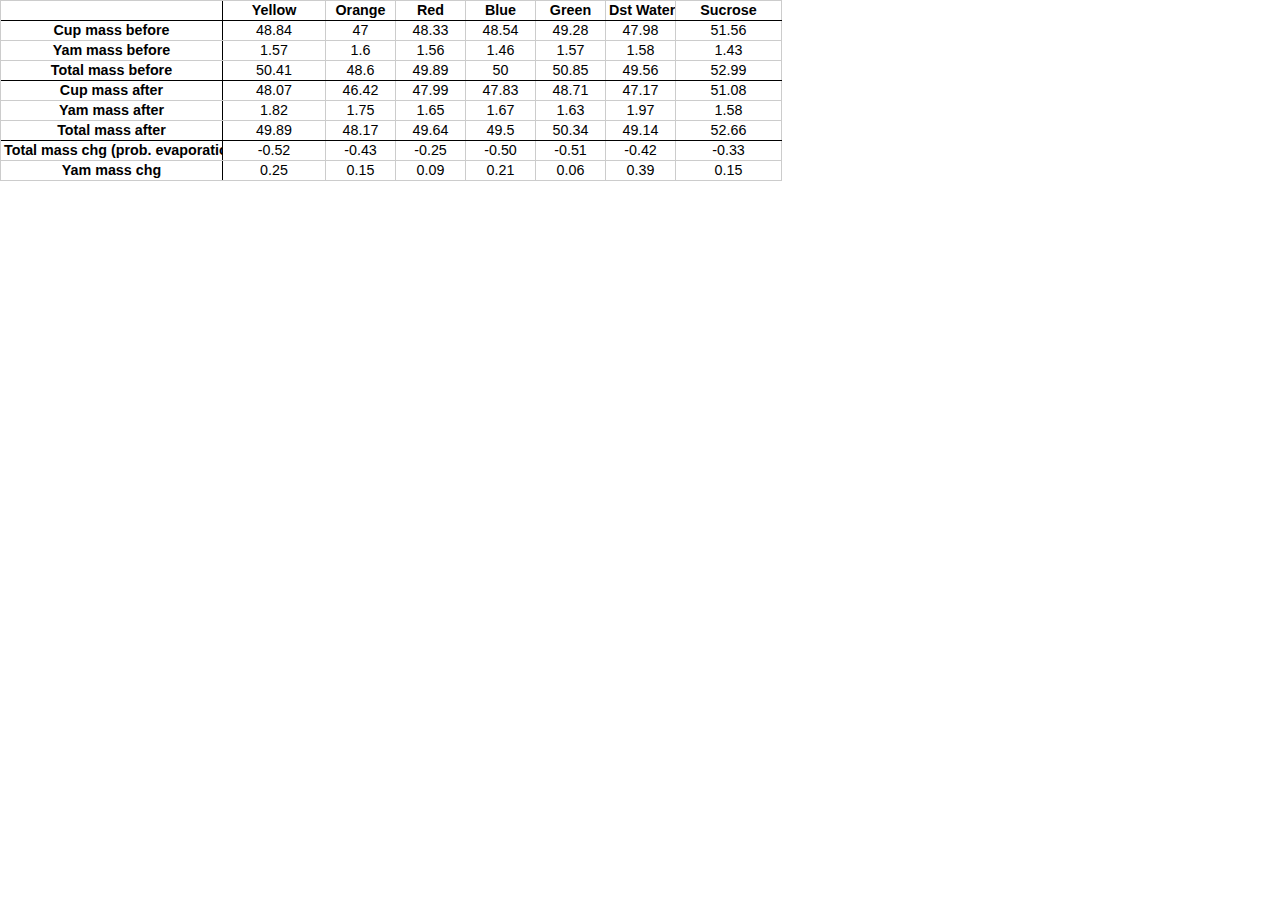
<file: data3.html>
<!DOCTYPE html>
<html><head><title>Lab 3</title><meta http-equiv="content-type" content="text/html; charset=UTF-8" /><meta http-equiv="X-UA-Compatible" content="IE=8;IE=9;chrome=1;" /><meta name='lsq' content='119'/><meta name='trixrows' content='42'/><meta name='trixr1' content='0'/><meta name='trixr2' content='9'/><meta name='trixdiv' content='20'/><meta name='trixcnt' content='1'/><meta name='trixlast' content='9'/><link rel=stylesheet href="spreadsheet.css" type="text/css"><style>html {overflow:visible};</style></head><body style='border:0px;margin:0px'><style>.tblGenFixed td {padding:0 3px;overflow:hidden;white-space:normal;letter-spacing:0;word-spacing:0;background-color:#fff;z-index:1;border-top:0px none;border-left:0px none;border-bottom:1px solid #CCC;border-right:1px solid #CCC;} .dn {display:none} .tblGenFixed td.s0 {background-color:white;font-family:calibri,arial,sans,sans-serif;font-size:110.0%;font-weight:bold;font-style:normal;color:#000000;text-decoration:none;text-align:center;vertical-align:middle;direction:Context;white-space:nowrap;overflow:hidden;border-top:1px solid #CCC;border-right:1px solid #000000;border-bottom:1px solid #000000;border-left:1px solid #CCC;} .tblGenFixed td.s2 {background-color:white;font-family:calibri,arial,sans,sans-serif;font-size:110.0%;font-weight:bold;font-style:normal;color:#000000;text-decoration:none;text-align:center;vertical-align:middle;direction:auto-ltr;white-space:nowrap;overflow:hidden;border-top:1px solid #CCC;border-right:;border-bottom:1px solid #000000;} .tblGenFixed td.s1 {background-color:white;font-family:calibri,arial,sans,sans-serif;font-size:110.0%;font-weight:bold;font-style:normal;color:#000000;text-decoration:none;text-align:center;vertical-align:middle;direction:auto-ltr;white-space:nowrap;overflow:hidden;border-top:1px solid #CCC;border-right:;border-bottom:1px solid #000000;} .tblGenFixed td.s12 {background-color:white;font-family:calibri,arial,sans,sans-serif;font-size:110.0%;font-weight:normal;font-style:normal;color:#000000;text-decoration:none;text-align:center;vertical-align:middle;direction:Context;white-space:nowrap;overflow:hidden;border-right:;border-bottom:;} .tblGenFixed td.s9 {background-color:white;font-family:calibri,arial,sans,sans-serif;font-size:110.0%;font-weight:bold;font-style:normal;color:#000000;text-decoration:none;text-align:center;vertical-align:middle;direction:auto-ltr;white-space:nowrap;overflow:hidden;border-right:1px solid #000000;border-bottom:1px solid #000000;border-left:1px solid #CCC;} .tblGenFixed td.s13 {background-color:white;font-family:calibri,arial,sans,sans-serif;font-size:110.0%;font-weight:normal;font-style:normal;color:#000000;text-decoration:none;text-align:center;vertical-align:middle;direction:Context;white-space:nowrap;overflow:hidden;border-right:;border-bottom:;} .tblGenFixed td.s7 {background-color:white;font-family:calibri,arial,sans,sans-serif;font-size:110.0%;font-weight:normal;font-style:normal;color:#000000;text-decoration:none;text-align:center;vertical-align:middle;direction:Context;white-space:nowrap;overflow:hidden;border-right:;border-bottom:;} .tblGenFixed td.s8 {background-color:white;font-family:calibri,arial,sans,sans-serif;font-size:110.0%;font-weight:normal;font-style:normal;color:#000000;text-decoration:none;text-align:center;vertical-align:middle;direction:Context;white-space:nowrap;overflow:hidden;border-right:;border-bottom:;} .tblGenFixed td.s5 {background-color:white;font-family:calibri,arial,sans,sans-serif;font-size:110.0%;font-weight:normal;font-style:normal;color:#000000;text-decoration:none;text-align:center;vertical-align:middle;direction:Context;white-space:nowrap;overflow:hidden;border-right:;border-bottom:;} .tblGenFixed td.s6 {background-color:white;font-family:calibri,arial,sans,sans-serif;font-size:110.0%;font-weight:bold;font-style:normal;color:#000000;text-decoration:none;text-align:center;vertical-align:middle;direction:auto-ltr;white-space:nowrap;overflow:hidden;border-right:1px solid #000000;border-bottom:;border-left:1px solid #CCC;} .tblGenFixed td.s10 {background-color:white;font-family:calibri,arial,sans,sans-serif;font-size:110.0%;font-weight:normal;font-style:normal;color:#000000;text-decoration:none;text-align:center;vertical-align:middle;direction:Context;white-space:nowrap;overflow:hidden;border-right:;border-bottom:1px solid #000000;} .tblGenFixed td.s3 {background-color:white;font-family:calibri,arial,sans,sans-serif;font-size:110.0%;font-weight:bold;font-style:normal;color:#000000;text-decoration:none;text-align:center;vertical-align:middle;direction:auto-ltr;white-space:nowrap;overflow:hidden;border-right:1px solid #000000;border-bottom:;border-left:1px solid #CCC;} .tblGenFixed td.s4 {background-color:white;font-family:calibri,arial,sans,sans-serif;font-size:110.0%;font-weight:normal;font-style:normal;color:#000000;text-decoration:none;text-align:center;vertical-align:middle;direction:Context;white-space:nowrap;overflow:hidden;border-right:;border-bottom:;} .tblGenFixed td.s11 {background-color:white;font-family:calibri,arial,sans,sans-serif;font-size:110.0%;font-weight:normal;font-style:normal;color:#000000;text-decoration:none;text-align:center;vertical-align:middle;direction:Context;white-space:nowrap;overflow:hidden;border-right:;border-bottom:1px solid #000000;} </style><table dir='ltr' border=0 cellpadding=0 cellspacing=0 class='tblGenFixed' id='tblMain'><tr class='rShim'><td class='rShim' style='width:0;'><td class='rShim' style='width:221px;'><td class='rShim' style='width:102px;'><td class='rShim' style='width:69px;'><td class='rShim' style='width:69px;'><td class='rShim' style='width:69px;'><td class='rShim' style='width:69px;'><td class='rShim' style='width:69px;'><td class='rShim' style='width:105px;'><tr dir='ltr'><td class=hd><p style='height:19px;'>.</td><td  class='s0'><td  dir='ltr' class='s1'>Yellow<td  dir='ltr' class='s2'>Orange<td  dir='ltr' class='s2'>Red<td  dir='ltr' class='s2'>Blue<td  dir='ltr' class='s2'>Green<td  dir='ltr' class='s2'>Dst Water<td  dir='ltr' class='s2'>Sucrose</tr><tr dir='ltr'><td class=hd><p style='height:19px;'>.</td><td  dir='ltr' class='s3'>Cup mass before<td  class='s4'>48.84<td  class='s5'>47<td  class='s5'>48.33<td  class='s5'>48.54<td  class='s5'>49.28<td  class='s5'>47.98<td  class='s5'>51.56</tr><tr dir='ltr'><td class=hd><p style='height:19px;'>.</td><td  dir='ltr' class='s6'>Yam mass before<td  class='s7'>1.57<td  class='s8'>1.6<td  class='s8'>1.56<td  class='s8'>1.46<td  class='s8'>1.57<td  class='s8'>1.58<td  class='s8'>1.43</tr><tr dir='ltr'><td class=hd><p style='height:19px;'>.</td><td  dir='ltr' class='s9'>Total mass before<td  class='s10'>50.41<td  class='s11'>48.6<td  class='s11'>49.89<td  class='s11'>50<td  class='s11'>50.85<td  class='s11'>49.56<td  class='s11'>52.99</tr><tr dir='ltr'><td class=hd><p style='height:19px;'>.</td><td  dir='ltr' class='s3'>Cup mass after<td  class='s4'>48.07<td  class='s5'>46.42<td  class='s5'>47.99<td  class='s5'>47.83<td  class='s5'>48.71<td  class='s5'>47.17<td  class='s5'>51.08</tr><tr dir='ltr'><td class=hd><p style='height:19px;'>.</td><td  dir='ltr' class='s6'>Yam mass after<td  class='s7'>1.82<td  class='s8'>1.75<td  class='s8'>1.65<td  class='s8'>1.67<td  class='s8'>1.63<td  class='s8'>1.97<td  class='s8'>1.58</tr><tr dir='ltr'><td class=hd><p style='height:19px;'>.</td><td  dir='ltr' class='s9'>Total mass after<td  class='s10'>49.89<td  class='s11'>48.17<td  class='s11'>49.64<td  class='s11'>49.5<td  class='s11'>50.34<td  class='s11'>49.14<td  class='s11'>52.66</tr><tr dir='ltr'><td class=hd><p style='height:19px;'>.</td><td  dir='ltr' class='s3'> Total mass chg (prob. evaporation)<td  class='s12'>-0.52<td  class='s13'>-0.43<td  class='s13'>-0.25<td  class='s13'>-0.50<td  class='s13'>-0.51<td  class='s13'>-0.42<td  class='s13'>-0.33</tr><tr dir='ltr'><td class=hd><p style='height:19px;'>.</td><td  dir='ltr' class='s6'>Yam mass chg<td  class='s7'>0.25<td  class='s8'>0.15<td  class='s8'>0.09<td  class='s8'>0.21<td  class='s8'>0.06<td  class='s8'>0.39<td  class='s8'>0.15</tr></table></body></html>
</file>
<file: spreadsheet.css>
a{text-decoration:none}a:link{color:#15c}a:visited{color:#61c}a:active{color:#d14836}a:hover{text-decoration:underline}::-webkit-scrollbar{height:16px;overflow:visible;width:16px}::-webkit-scrollbar-button{height:0;width:0}::-webkit-scrollbar-track{background-clip:padding-box;border:solid transparent;border-width:0 0 0 4px}::-webkit-scrollbar-track:horizontal{border-width:4px 0 0}::-webkit-scrollbar-track:hover{background-color:rgba(0,0,0,.05);box-shadow:inset 1px 0 0 rgba(0,0,0,.1)}::-webkit-scrollbar-track:horizontal:hover{box-shadow:inset 0 1px 0 rgba(0,0,0,.1)}::-webkit-scrollbar-track:active{background-color:rgba(0,0,0,.05);box-shadow:inset 1px 0 0 rgba(0,0,0,.14),inset -1px 0 0 rgba(0,0,0,.07)}::-webkit-scrollbar-track:horizontal:active{box-shadow:inset 0 1px 0 rgba(0,0,0,.14),inset 0 -1px 0 rgba(0,0,0,.07)}.jfk-scrollbar-dark::-webkit-scrollbar-track:hover{background-color:rgba(255,255,255,.1);box-shadow:inset 1px 0 0 rgba(255,255,255,.2)}.jfk-scrollbar-dark::-webkit-scrollbar-track:horizontal:hover{box-shadow:inset 0 1px 0 rgba(255,255,255,.2)}.jfk-scrollbar-dark::-webkit-scrollbar-track:active{background-color:rgba(255,255,255,.1);box-shadow:inset 1px 0 0 rgba(255,255,255,.25),inset -1px 0 0 rgba(255,255,255,.15)}.jfk-scrollbar-dark::-webkit-scrollbar-track:horizontal:active{box-shadow:inset 0 1px 0 rgba(255,255,255,.25),inset 0 -1px 0 rgba(255,255,255,.15)}::-webkit-scrollbar-thumb{background-color:rgba(0,0,0,.2);background-clip:padding-box;border:solid transparent;border-width:1px 1px 1px 6px;min-height:28px;padding:100px 0 0;box-shadow:inset 1px 1px 0 rgba(0,0,0,.1),inset 0 -1px 0 rgba(0,0,0,.07)}::-webkit-scrollbar-thumb:horizontal{border-width:6px 1px 1px;padding:0 0 0 100px;box-shadow:inset 1px 1px 0 rgba(0,0,0,.1),inset -1px 0 0 rgba(0,0,0,.07)}::-webkit-scrollbar-thumb:hover{background-color:rgba(0,0,0,.4);box-shadow:inset 1px 1px 1px rgba(0,0,0,.25)}::-webkit-scrollbar-thumb:active{background-color:rgba(0,0,0,0.5);box-shadow:inset 1px 1px 3px rgba(0,0,0,0.35)}.jfk-scrollbar-dark::-webkit-scrollbar-thumb{background-color:rgba(255,255,255,.3);box-shadow:inset 1px 1px 0 rgba(255,255,255,.15),inset 0 -1px 0 rgba(255,255,255,.1)}.jfk-scrollbar-dark::-webkit-scrollbar-thumb:horizontal{box-shadow:inset 1px 1px 0 rgba(255,255,255,.15),inset -1px 0 0 rgba(255,255,255,.1)}.jfk-scrollbar-dark::-webkit-scrollbar-thumb:hover{background-color:rgba(255,255,255,.6);box-shadow:inset 1px 1px 1px rgba(255,255,255,.37)}.jfk-scrollbar-dark::-webkit-scrollbar-thumb:active{background-color:rgba(255,255,255,.75);box-shadow:inset 1px 1px 3px rgba(255,255,255,.5)}.jfk-scrollbar-borderless::-webkit-scrollbar-track{border-width:0 1px 0 6px}.jfk-scrollbar-borderless::-webkit-scrollbar-track:horizontal{border-width:6px 0 1px}.jfk-scrollbar-borderless::-webkit-scrollbar-track:hover{background-color:rgba(0,0,0,.035);box-shadow:inset 1px 1px 0 rgba(0,0,0,.14),inset -1px -1px 0 rgba(0,0,0,.07)}.jfk-scrollbar-borderless.jfk-scrollbar-dark::-webkit-scrollbar-track:hover{background-color:rgba(255,255,255,.07);box-shadow:inset 1px 1px 0 rgba(255,255,255,.25),inset -1px -1px 0 rgba(255,255,255,.15)}.jfk-scrollbar-borderless::-webkit-scrollbar-thumb{border-width:0 1px 0 6px}.jfk-scrollbar-borderless::-webkit-scrollbar-thumb:horizontal{border-width:6px 0 1px}::-webkit-scrollbar-corner{background:transparent}body::-webkit-scrollbar-track-piece{background-clip:padding-box;background-color:#f5f5f5;border:solid #fff;border-width:0 0 0 3px;box-shadow:inset 1px 0 0 rgba(0,0,0,.14),inset -1px 0 0 rgba(0,0,0,.07)}body::-webkit-scrollbar-track-piece:horizontal{border-width:3px 0 0;box-shadow:inset 0 1px 0 rgba(0,0,0,.14),inset 0 -1px 0 rgba(0,0,0,.07)}body::-webkit-scrollbar-thumb{border-width:1px 1px 1px 5px}body::-webkit-scrollbar-thumb:horizontal{border-width:5px 1px 1px}body::-webkit-scrollbar-corner{background-clip:padding-box;background-color:#f5f5f5;border:solid #fff;border-width:3px 0 0 3px;box-shadow:inset 1px 1px 0 rgba(0,0,0,.14)}body{font-family:arial,sans,sans-serif;margin:0}body,body td,.tblGenFixed,.tblGeneric{font-size:13px}.dn{display:none}.tblGenFixed td.comment{background-image:url("//ssl.gstatic.com/docs/spreadsheets/comment.gif");background-position:top right;background-repeat:no-repeat}.tblGenFixed td.chip-comment-icon{background:#ffffff url("//ssl.gstatic.com/docs/spreadsheets/cell_chip_note_right.png") no-repeat top right}.tblGenFixed td.chip-error-icon{background:#ffffff url("//ssl.gstatic.com/docs/spreadsheets/cell_chip_error_right.png") no-repeat top right}.tblGenFixed td{padding:0 3px;overflow:hidden;white-space:normal;letter-spacing:0;word-spacing:0;background-color:#fff;z-index:1;border:1px #ccc solid;border-top:0;border-left:0;vertical-align:bottom}.tblGenFixed td.hd{padding:0;border-right:0;background-color:#c8c8c8}.tblGenFixed tr.rShim td,.tblGenFixed td.rShim{padding:0;border-bottom:0}.divFrozRowHead .tblGenFixed td.hd,.divRowHead .tblGenFixed td.hd{background-color:#e8eef7;width:35px;text-align:center;vertical-align:middle;font-size:8pt;color:#333;border-style:solid;border-color:#c8c8c8;border-width:0 1px 1px 0}#tblMain td.hd p,.colHeadTable td.hd p{margin:0;width:0;overflow:hidden;font-size:0}td.rShim{width:35px;height:0;border-right:1px #c8c8c8 solid}.divColHead .tblGenFixed tr.hd td,.tblGenFixed .sortBar{background-color:#e8eef7;text-align:center;vertical-align:middle;font-size:8pt;color:#333;border-style:solid;border-color:#c8c8c8;border-width:0 1px 1px 0}.divColHead .tblGenFixed tr.hd td{height:20px}.divColHead .tblGenFixed tr.hd td.on,.divRowHead .tblGenFixed tr.on td.hd{background-color:#c8c8c8}.divColHead .tblGenFixed tr.hd td{border-bottom:1px solid #9fc2fd}.divColHead .tblGenFixed tr.hd td.first{border-right:none}.tblGenFixed .sortBar{background-image:url("//ssl.gstatic.com/docs/spreadsheets/gradient-12.gif");background-repeat:repeat-x;height:12px;padding-right:5px;padding-left:5px;text-align:right;z-index:1;overflow:hidden;white-space:nowrap}.FF .sortBar{height:13px}.tblGenFixed td.headerEnd{background-color:#e8eef7;border:none}.IE .divRowHead .tblGenFixed tr.equalize td{overflow:visible!important;white-space:normal;text-indent:0;padding:0 3px}.FF .divColHead .tblGenFixed td.hd{padding-bottom:1px}.FF .divColHead .tblGenFixed tr.hd td.hd,.FF .divRowHead .tblGenFixed td.hd{padding-bottom:0}.tblGenFixed{table-layout:fixed;border-collapse:collapse;border-style:none;border-spacing:0px;width:0px;border-bottom:1px #ccc solid}.disclaimer{padding-left:12px;font-size:11px;background-color:#efefef;color:#676767;border-left:0px none;border-bottom:1px solid #c0c0c0;border-right:0px none;-moz-box-sizing:border-box;-webkit-box-sizing:border-box;box-sizing:border-box}.disclaimerTop{padding-top:6px;padding-bottom:6px;padding-left:6px;border-top:1px solid #c0c0c0}.disclaimer a{color:#77c;padding-left:3px}td.num{text-align:right}.waffle-image-div{position:relative}.waffle-image-cell{display:block;position:absolute;left:-3px}
</file>
